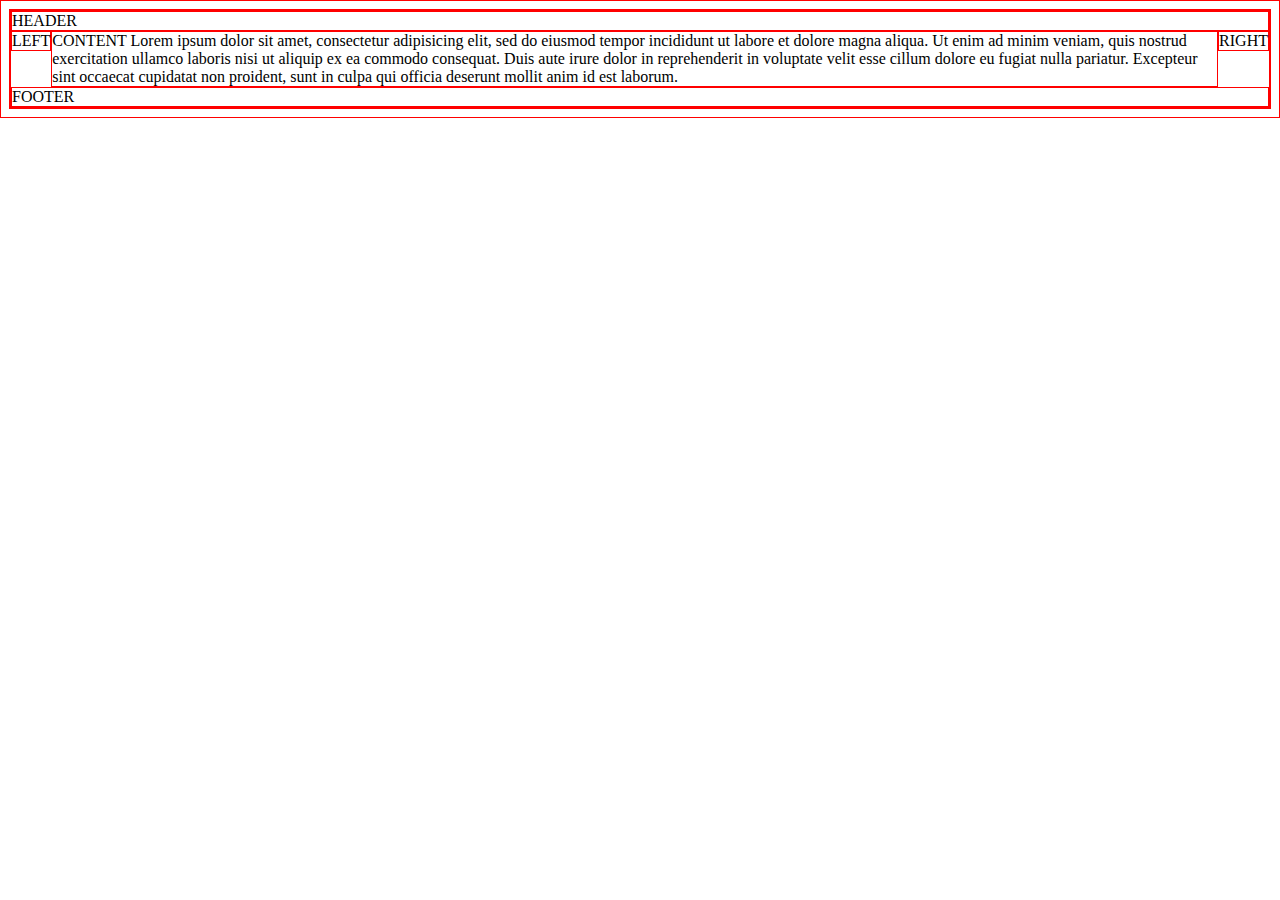
<file: index.html>
<!DOCTYPE html>
<html lang="en" dir="ltr">
  <head>
    <meta charset="utf-8">
    <title>Layouts</title>
    <link rel="stylesheet" href="style.css">
  </head>
  <body>

    <div id="main">
      <div id="header">HEADER</div>
      <div id="left-menu">LEFT</div>
      <div id="content">CONTENT Lorem ipsum dolor sit amet, consectetur adipisicing elit, sed do eiusmod tempor incididunt ut labore et dolore magna aliqua. Ut enim ad minim veniam, quis nostrud exercitation ullamco laboris nisi ut aliquip ex ea commodo consequat. Duis aute irure dolor in reprehenderit in voluptate velit esse cillum dolore eu fugiat nulla pariatur. Excepteur sint occaecat cupidatat non proident, sunt in culpa qui officia deserunt mollit anim id est laborum.</div>
      <div id="right-menu">RIGHT</div>
      <div id="footer">FOOTER</div>


  </body>
</html>
</file>
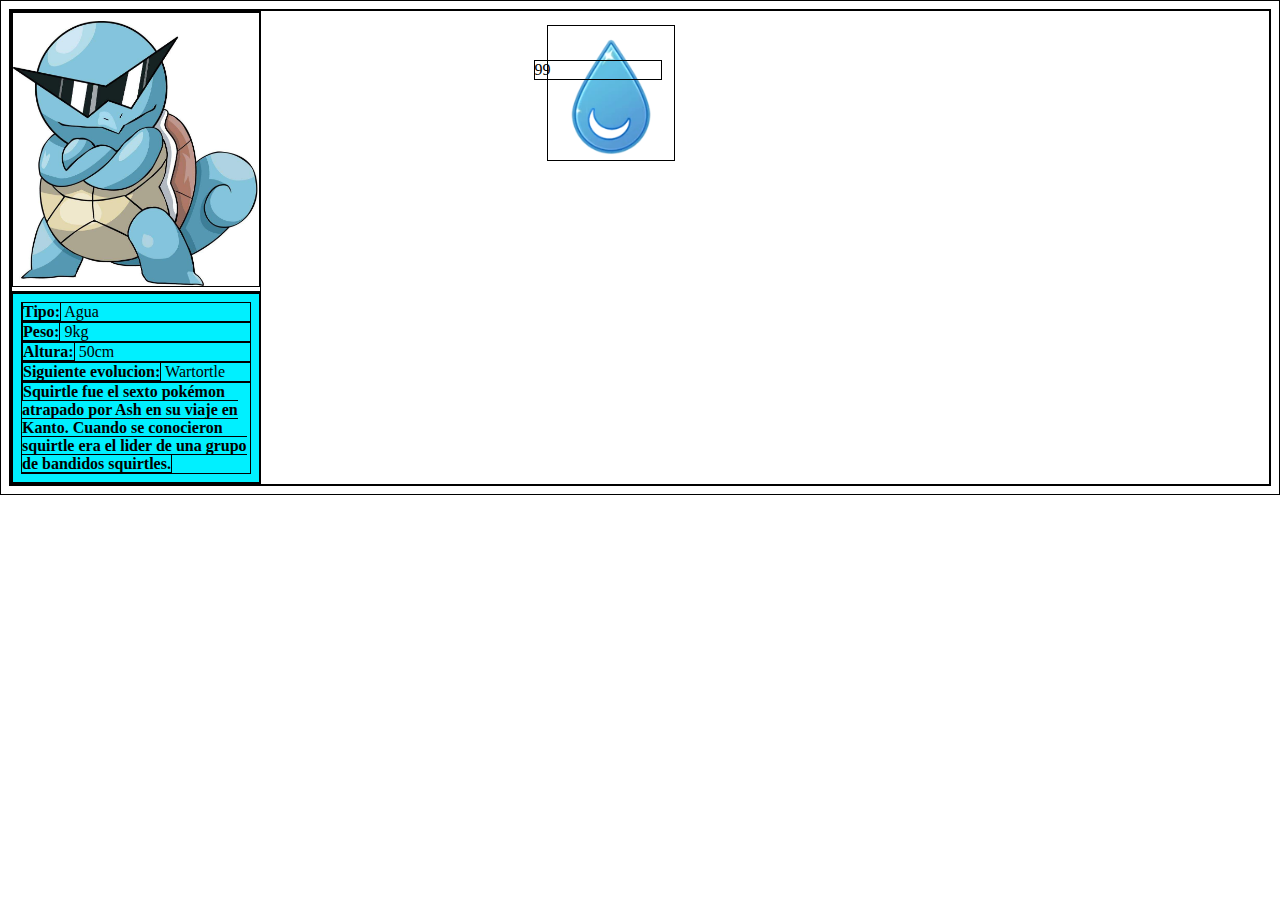
<file: carta.html>
<!DOCTYPE html>
<html lang="en" dir="ltr">
  <head>
    <meta charset="utf-8">
    <title>Layouts</title>
    <link rel="stylesheet" href="style2.css">
  </head>
  <body>




    <div id="main">
      <div class="ITEM">
        <img src="squirtlaa.jpg"  alt=""></img>
        <div class="foto2"><img src="tipoagua.webp" alt=""></img></div>
        <div class="media">
          99
        </div>
          <div class="allstats">
          <div class="stat"><span class="stats-titulo">Tipo:</span> Agua</div>
          <div class="stat"><span class="stats-titulo"> Peso:</span> 9kg</div>
          <div class="stat"><span class="stats-titulo">Altura:</span> 50cm</div>
          <div class="stat"><span class="stats-titulo">Siguiente evolucion:</span> Wartortle </div>
          <div class="stat"><span class="stats-titulo">Squirtle fue el sexto pokémon atrapado por Ash en su viaje en Kanto. Cuando se conocieron squirtle era el lider de una grupo de bandidos squirtles.</span></div>
        </div>
      </div>

    </div>



  </body>
</html>
</file>
<file: style.css>
* {
  box-sizing: border-box;
  border: thin solid red;
}

#main {
  display: grid;
  grid-template-areas: 'h h h h'
                       'l c c r'
                       'l c c r'
                       'f f f f';

}

#header {
  grid-area: h;
}

#lt-menu {
  grid-area: l;
}

#content {
  grid-area: c;
}

#rt-menu {
  grid-area: r;
}

#footer {
  grid-area: f
}
</file>
<file: style2.css>
* {
  box-sizing: border-box;
 border: thin solid black;
}

#main {
  display: grid;
  grid-gap: 0.1em;
  grid-template-columns: repeat(auto-fill, minmax(250px, 1fr));
}

.allstats {
  background-color: rgb(0, 240, 255);
  padding: 0.5em;

  border: thin solid;
  border width;
  border-radius:
}

.stat {
  background-color: rgb(0, 240, 255);
  color: rgb(0, 0, 0);

}

.ITEM img{
max-width: 100%;
padding-top: 0.2cm;
}

.foto {
  border: thin solid #rgb(0, 240, 255);
}

.stats-titulo {
  font-weight: bolder;
}
.foto2 img{
  position: absolute;
  margin: 0 auto;
  left: -58px;
  right: 0;
  top: 25px;
width: 10%;

}

.media  {
  position: absolute;
  margin: 0 auto;
  left: -85px;
  right: 0;
  top: 60px;
width: 10%;
}
</file>
